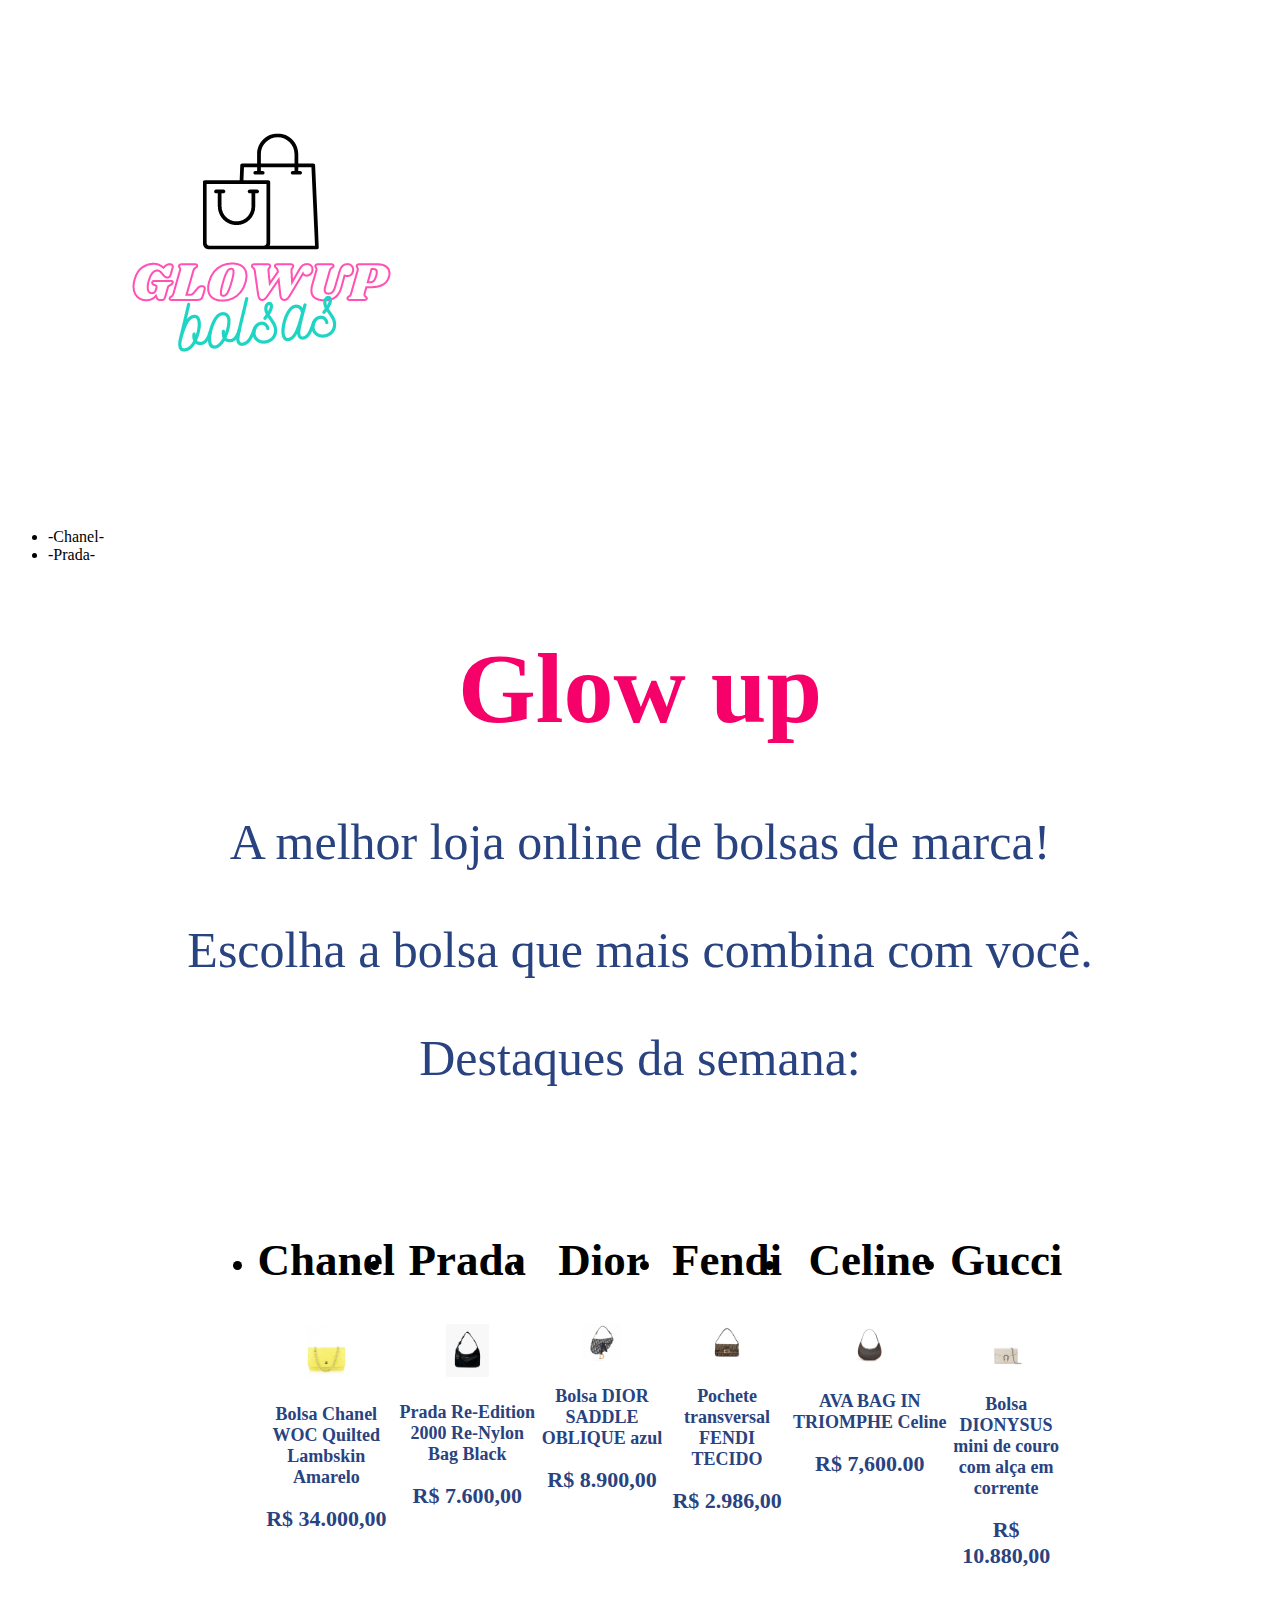
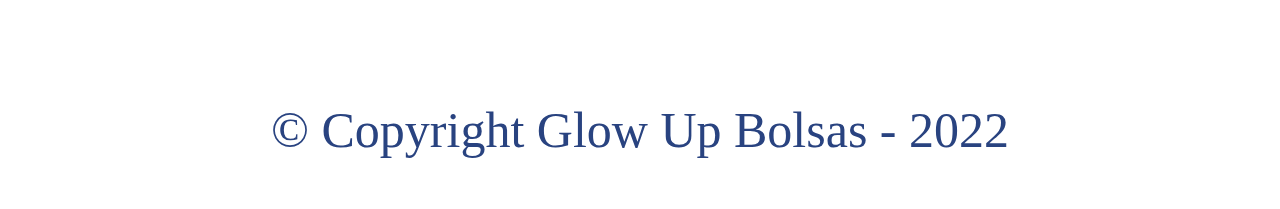
<file: index.html>
<!DOCTYPE html>
<html lang="en" dir="ltr">
  <head>
    <meta charset="utf-8">
    <title></title>
    <link rel="stylesheet" href="style.css">
  </head>
  <body>

    <header>
      <img src="Glow Up bolsas.png"  alt="">
      <ul>
        <li>-Chanel-</li>
        <li>-Prada-</li>
      </ul>
    </header>

    <div class="titulo">
      <h1>Glow up</h1>
      <p>A melhor loja online de bolsas de marca!</p>
      <p>Escolha a bolsa que mais combina com você.</p>
      <p>Destaques da semana:</p>
    </div>

<div class="produtos">
      <ul class="produtosdois">
          <li>
              <h2>Chanel</h2>
              <img id="chanel01" src="chanel01">
              <p class="produto-descricao">Bolsa Chanel WOC Quilted Lambskin Amarelo</p>
              <p class="produto-preco">R$ 34.000,00</p>
          </li>
          <li>
              <h2>Prada</h2>
              <img id="pradanylon"src="pradanylon.jpg">
              <p class="produto-descricao">Prada Re-Edition 2000 Re-Nylon Bag Black</p>
              <p class="produto-preco">R$ 7.600,00</p>
          </li>
          <li>
              <h2>Dior</h2>
              <img id="dior"src="dior.jpg">
              <p class="produto-descricao">Bolsa DIOR SADDLE OBLIQUE azul</p>
              <p class="produto-preco">R$ 8.900,00</p>
          </li>
          <li>
            <h2>Fendi</h2>
            <img id="fendi"src="fendi.jpeg">
            <p class="produto-descricao">Pochete transversal FENDI TECIDO</p>
            <p class="produto-preco">R$ 2.986,00</p>
          </li>
          <li>
            <h2>Celine</h2>
            <img id="celine"src="celine2.webp">
            <p class="produto-descricao">AVA BAG IN TRIOMPHE Celine</p>
            <p class="produto-preco">R$ 7,600.00</p>
          </li>
          <li>
            <h2>Gucci</h2>
            <img id="gucci"src="gucci.jpg">
            <p class="produto-descricao">Bolsa DIONYSUS mini de couro com alça em corrente</p>
            <p class="produto-preco">R$ 10.880,00</p>
                </ul>

</div>

<div class="copyright">
  <footer>
      <p class="copyright">&copy; Copyright Glow Up Bolsas - 2022</p>
  </footer>

</div>



  </body>
</html>
</file>
<file: style.css>
h1{
  text-align: center; font-size: 100px; color:#f60069
}
p{
text-align: center; font-size: 50px;color: #294380
}
#chanel01{
  width: 30%
  }
#pradanylon{
  width: 30%
  }
  #dior{
    width: 30%
  }
  #fendi{
    width: 30%
  }
  #celine{
    width: 40%
  }
  #gucci{
    width: 30%
  }
  .produtos {
      width: 940px;
      margin: 0 auto;
      padding: 50px 0;
  }

  .produtos{
      display: inline-block;
      text-align: center;
      width: 70%;
      vertical-align: top;
      margin-left: 15%;
      padding: 30px 20px;
      box-sizing: border-box;
  }

  .produtos{
      font-size: 30px;
      font-weight: bold;
  }

  .produto-descricao {
      font-size: 18px;
  }

  .produto-preco {
      font-size: 22px;
      font-weight: bold;
      margin-top: 10px;
  }
  .produtosdois{
    display: flex
  }
</file>
